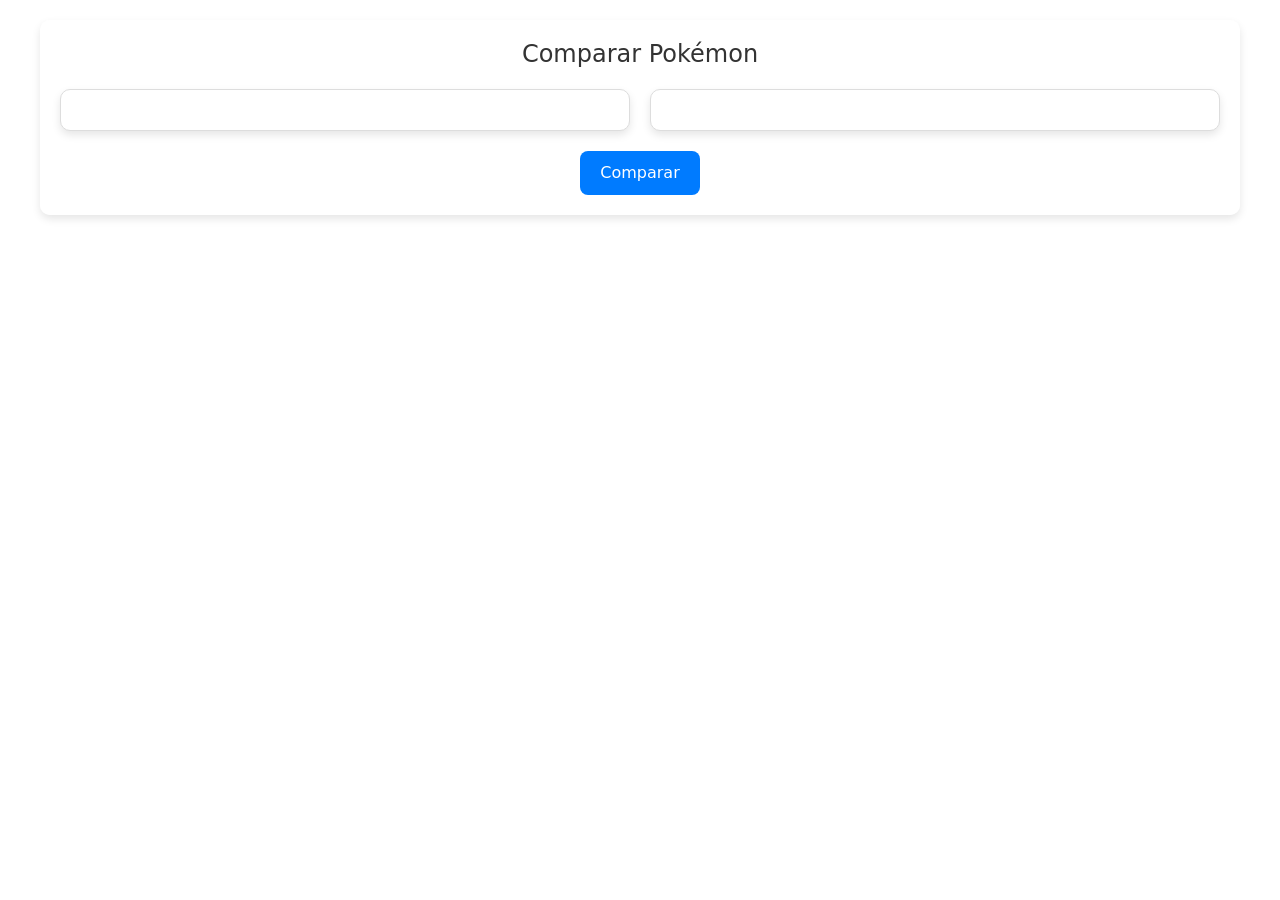
<file: comparador.html>
<!DOCTYPE html>
<html lang="pt-BR">

<head>
    <meta charset="UTF-8">
    <meta name="viewport" content="width=device-width, initial-scale=1.0">
    <title>Pokemon</title>
    <link rel="icon" type="image/x-icon" href="src/assets/images/Poké_Ball_icon.svg">

    <link href="https://cdn.jsdelivr.net/npm/bootstrap@5.0.2/dist/css/bootstrap.min.css" rel="stylesheet"
        integrity="sha384-EVSTQN3/azprG1Anm3QDgpJLIm9Nao0Yz1ztcQTwFspd3yD65VohhpuuCOmLASjC" crossorigin="anonymous">
    
    <link rel="stylesheet" href="src/css/comparador.css">
</head>
<body>

<section id="comparison-section" class="comparison-container">
    <div class="comparison-header">
      <h2>Comparar Pokémon</h2>
    </div>
    <div class="comparison-cards">
  <div id="pokemon-card-1" class="comparison-card">
        <!-- Detalhes da primeira carta serão carregados aqui -->
      </div>
      <div id="pokemon-card-2" class="comparison-card">
        <!-- Detalhes da segunda carta serão carregados aqui -->
      </div>
    </div>
    <div class="comparison-actions">
      <button id="compare-button" class="btn btn-success">Comparar</button>
    </div>
  </section>
</body>
</html>
</file>
<file: src/css/comparador.css>
/* Estilização da seção de comparação */
.comparison-container {
    background: rgba(255, 255, 255, 0.9);
    border-radius: 10px;
    padding: 20px;
    margin: 20px 0;
    box-shadow: 0 4px 8px rgba(0, 0, 0, 0.1);
    max-width: 1200px;
    margin: 20px auto;
}

/* Cabeçalho da comparação */
.comparison-header {
    text-align: center;
    margin-bottom: 20px;
}

.comparison-header h2 {
    font-size: 24px;
    color: #333;
}

/* Container para os cards */
.comparison-cards {
    display: flex;
    justify-content: space-evenly;
    gap: 20px;
}

.comparison-card {
    flex: 1;
    padding: 20px;
    border: 1px solid #ddd;
    border-radius: 10px;
    background-color: #fff;
    box-shadow: 0 4px 8px rgba(0, 0, 0, 0.1);
    text-align: center;
    transition: transform 0.2s, box-shadow 0.2s;
}

.comparison-card:hover {
    transform: translateY(-10px);
    box-shadow: 0 8px 16px rgba(0, 0, 0, 0.2);
}

/* Imagens dos Pokémon */
.comparison-card img {
    max-width: 150px;
    height: auto;
    margin-bottom: 15px;
    transition: transform 0.2s ease-in-out;
}

.comparison-card img:hover {
    transform: scale(1.1);
}

/* Títulos dos Pokémon */
.comparison-card h3 {
    font-size: 22px;
    color: #333;
    margin-bottom: 10px;
}

/* Descrições dos Pokémon */
.comparison-card p {
    font-size: 16px;
    color: #666;
}

/* Ações de comparação */
.comparison-actions {
    display: flex;
    justify-content: center;
    margin-top: 20px;
}

.comparison-actions .btn {
    padding: 10px 20px;
    font-size: 16px;
    background-color: #007bff;
    color: white;
    border: none;
    border-radius: 8px;
    cursor: pointer;
    transition: background-color 0.3s;
}

.comparison-actions .btn:hover {
    background-color: #0056b3;
}
</file>
